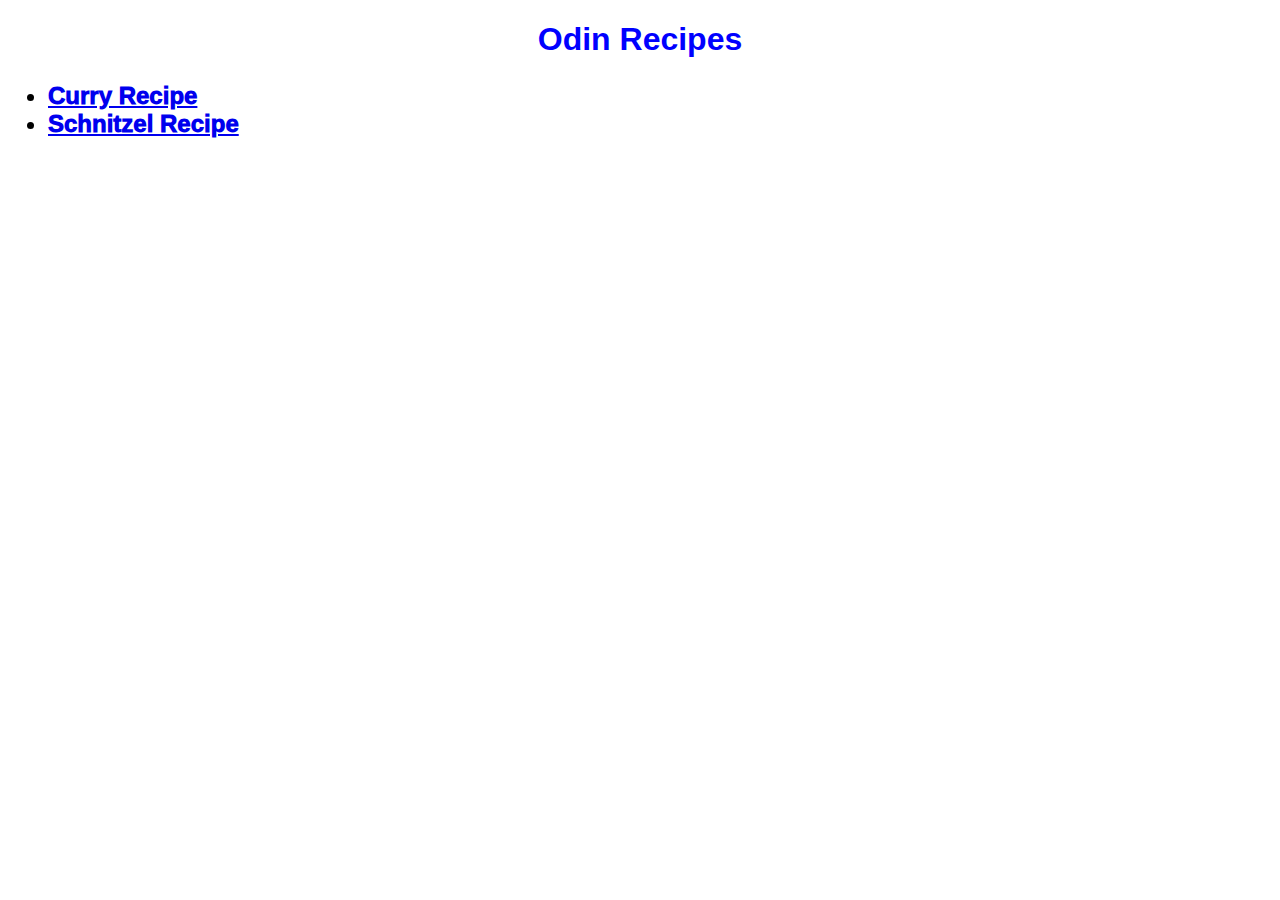
<file: index.html>
<!DOCTYPE html>
<html lang="en">
<head>
    <link rel="stylesheet" href="./css/style.css">
    <meta charset="UTF-8">
    <title>Document</title>
</head>
<body>
    <h1>Odin Recipes</h1>
    <ul>
    <li><a href="./recipes/curry.html">Curry Recipe</a></li>
    <li><a href="./recipes/schnitzel.html">Schnitzel Recipe</a></li>
    </ul>
</body>
</html>
</file>
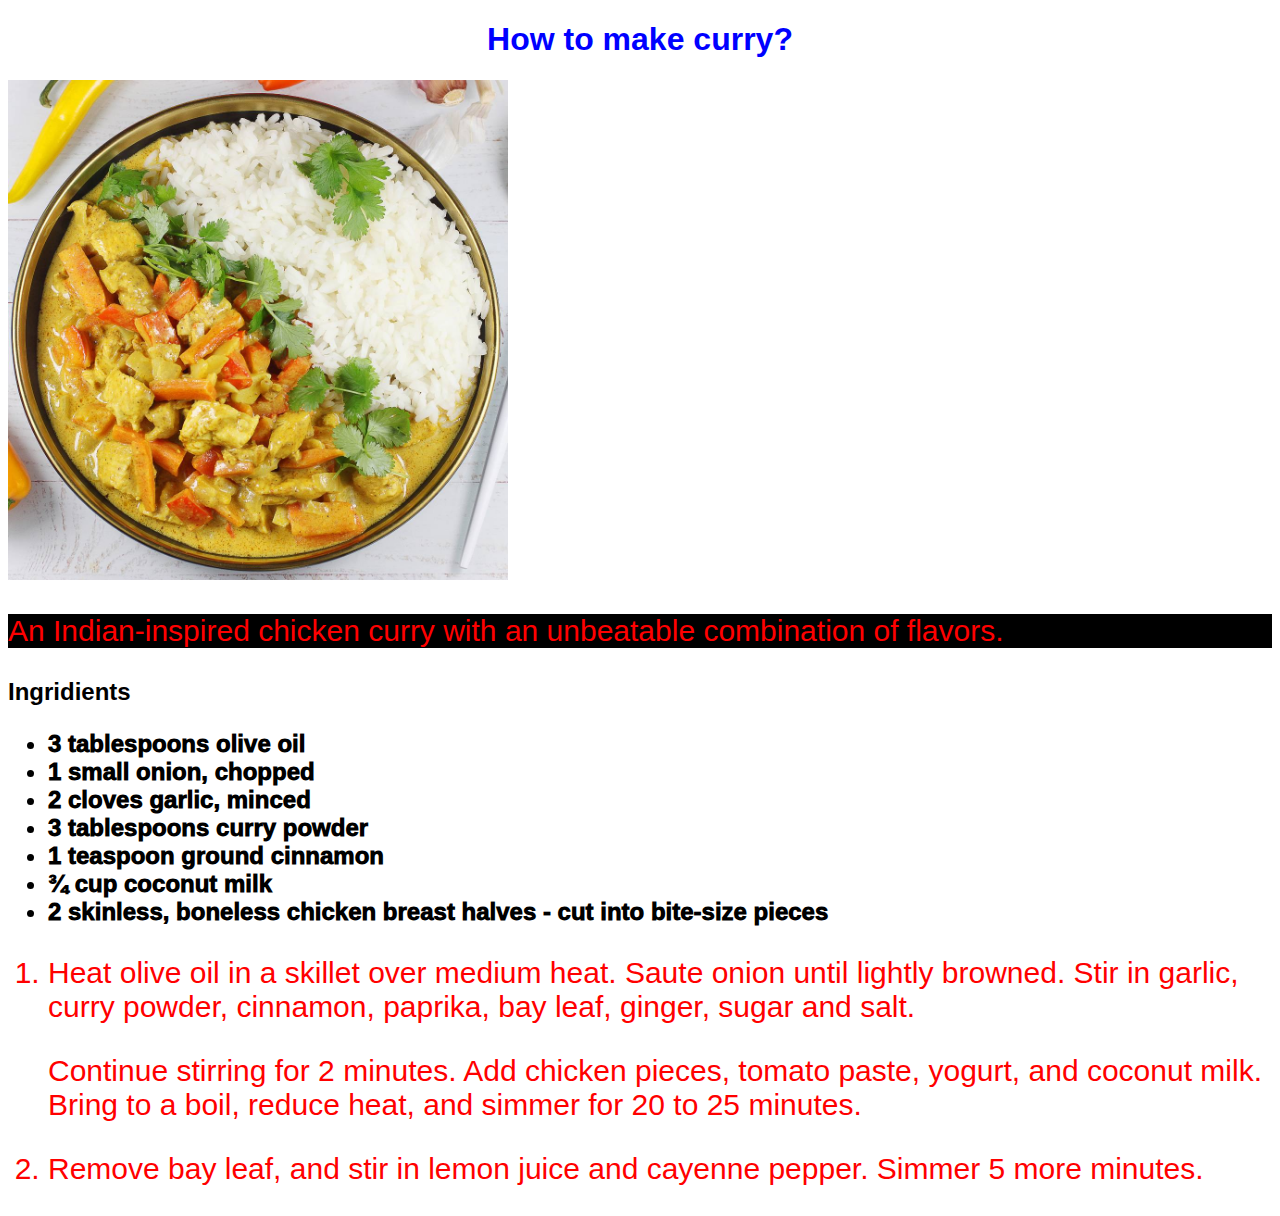
<file: recipes/curry.html>
<!DOCTYPE html>
<html lang="en">
<head>
    <link rel="stylesheet" href="../css/style.css">
    <meta charset="UTF-8">
    <title>Curry Recipe</title>
</head>
<body>
    <h1>How to make curry?</h1>
    <img src="../img/curry.jpg" alt="An image of Indian curry">
    <p class="opis">An Indian-inspired chicken curry with an unbeatable combination of flavors. </p>
    <h2>Ingridients</h2>
<ul>
    <li>3 tablespoons olive oil </li>
    <li>1 small onion, chopped </li>
    <li>2 cloves garlic, minced </li>
    <li>3 tablespoons curry powder </li>
    <li>1 teaspoon ground cinnamon </li>
    <li>¾ cup coconut milk </li>
    <li>2 skinless, boneless chicken breast halves - cut into bite-size pieces </il>
</ul>
<ol>
    <li>Heat olive oil in a skillet over medium heat. Saute onion until lightly browned. Stir in garlic, curry powder, cinnamon, paprika, bay leaf, ginger, sugar and salt. 
        <p>Continue stirring for 2 minutes. Add chicken pieces, tomato paste, yogurt, and coconut milk. Bring to a boil, reduce heat, and simmer for 20 to 25 minutes.</p></li>
    <li>Remove bay leaf, and stir in lemon juice and cayenne pepper. Simmer 5 more minutes.</li>
</ol>
</body>
</html>
</file>
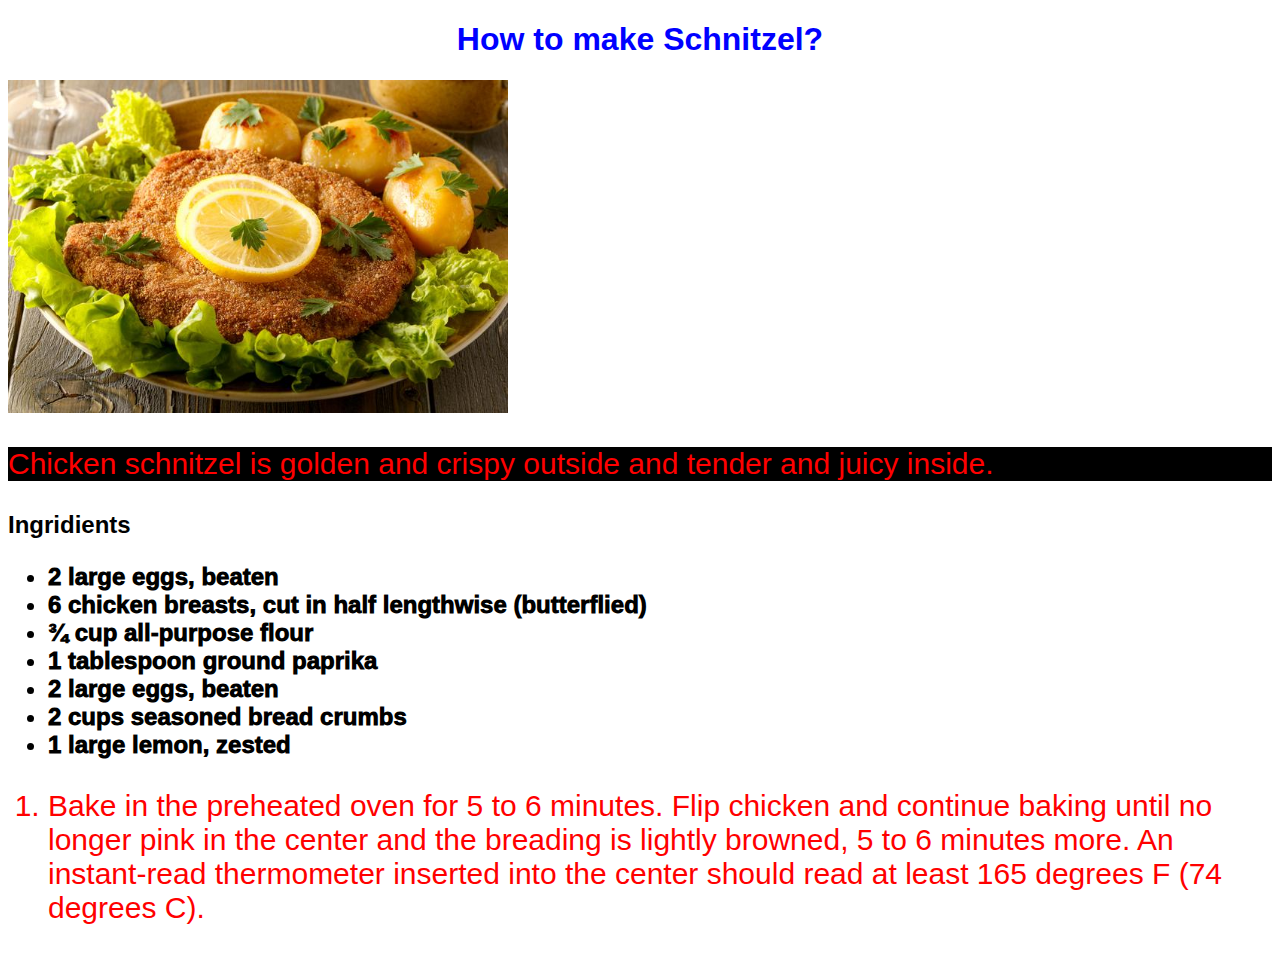
<file: recipes/schnitzel.html>
<!DOCTYPE html>
<html lang="en">
<head>
    <link rel="stylesheet" href="../css/style.css">
    <meta charset="UTF-8">
    <title>Schnizel Recipe</title>
</head>
<body>
    <h1>How to make Schnitzel?</h1>
    <img src="../img/schnitzel.jpg" alt="An image of a Schnizel">
    <p class="opis"> Chicken schnitzel is golden and crispy outside and tender and juicy inside.  </p>
    <h2>Ingridients</h2>
<ul>
    <li>2 large eggs, beaten  </li>
    <li>6 chicken breasts, cut in half lengthwise (butterflied) </li>
    <li>¾ cup all-purpose flour  </li>
    <li>1 tablespoon ground paprika  </li>
    <li>2 large eggs, beaten </li>
    <li>2 cups seasoned bread crumbs </li>
    <li>1 large lemon, zested </il>
</ul>
<ol>
    <li>Bake in the preheated oven for 5 to 6 minutes. Flip chicken and continue baking until no longer pink in the center and the breading is lightly browned, 5 to 6 minutes more. An instant-read thermometer inserted into the center should read at least 165 degrees F (74 degrees C).</li>
</ol>
</body>
</html>
</file>
<file: css/style.css>
body{
    font-family:Arial, Helvetica, sans-serif
  }

h1 {
    font-weight: 800px;
    color: blue;
    text-align: center;
}
ul {
    font-size: 24px;
    font-weight: 1000;
}
ol {
    font-size: 30px;
    color:red;
}
.opis {
    font-size: 30px;
    color:red;
    background-color: black;
}
img {
    height: auto;
    width: 500px;
}
</file>
